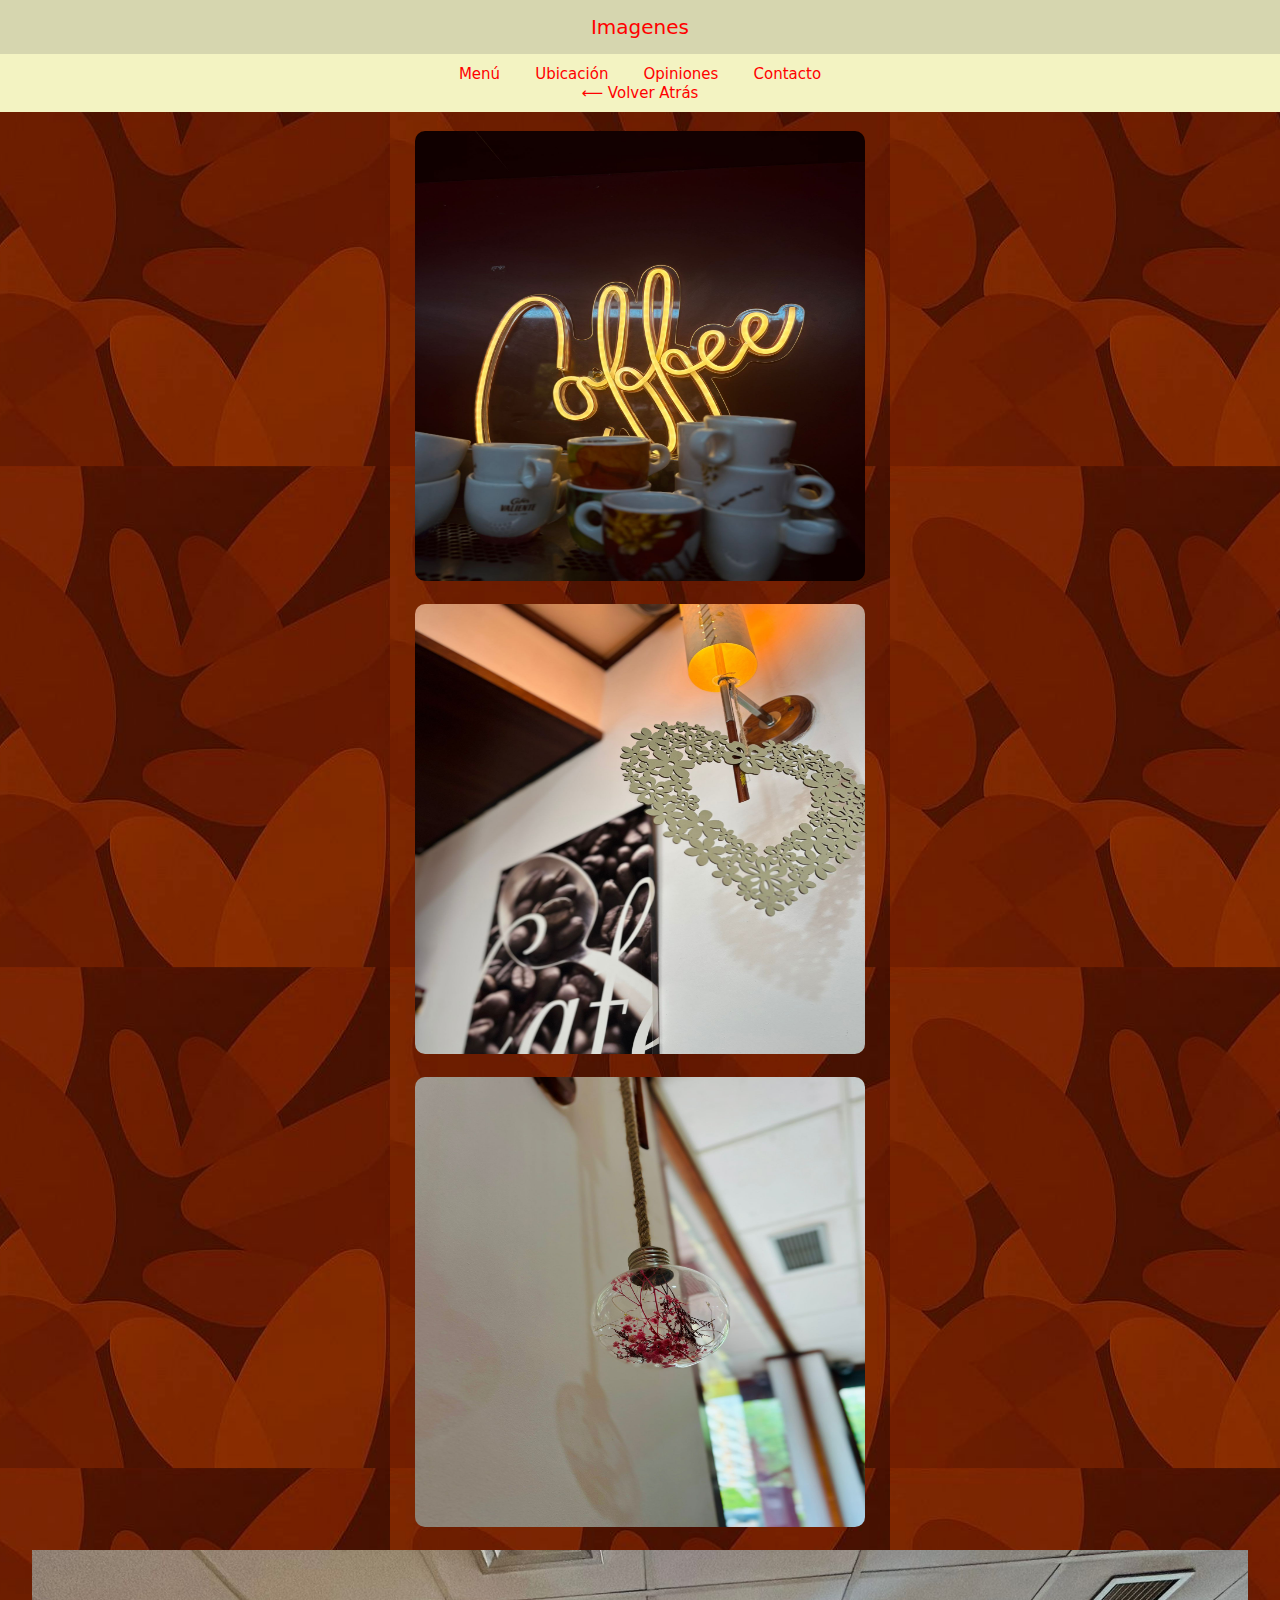
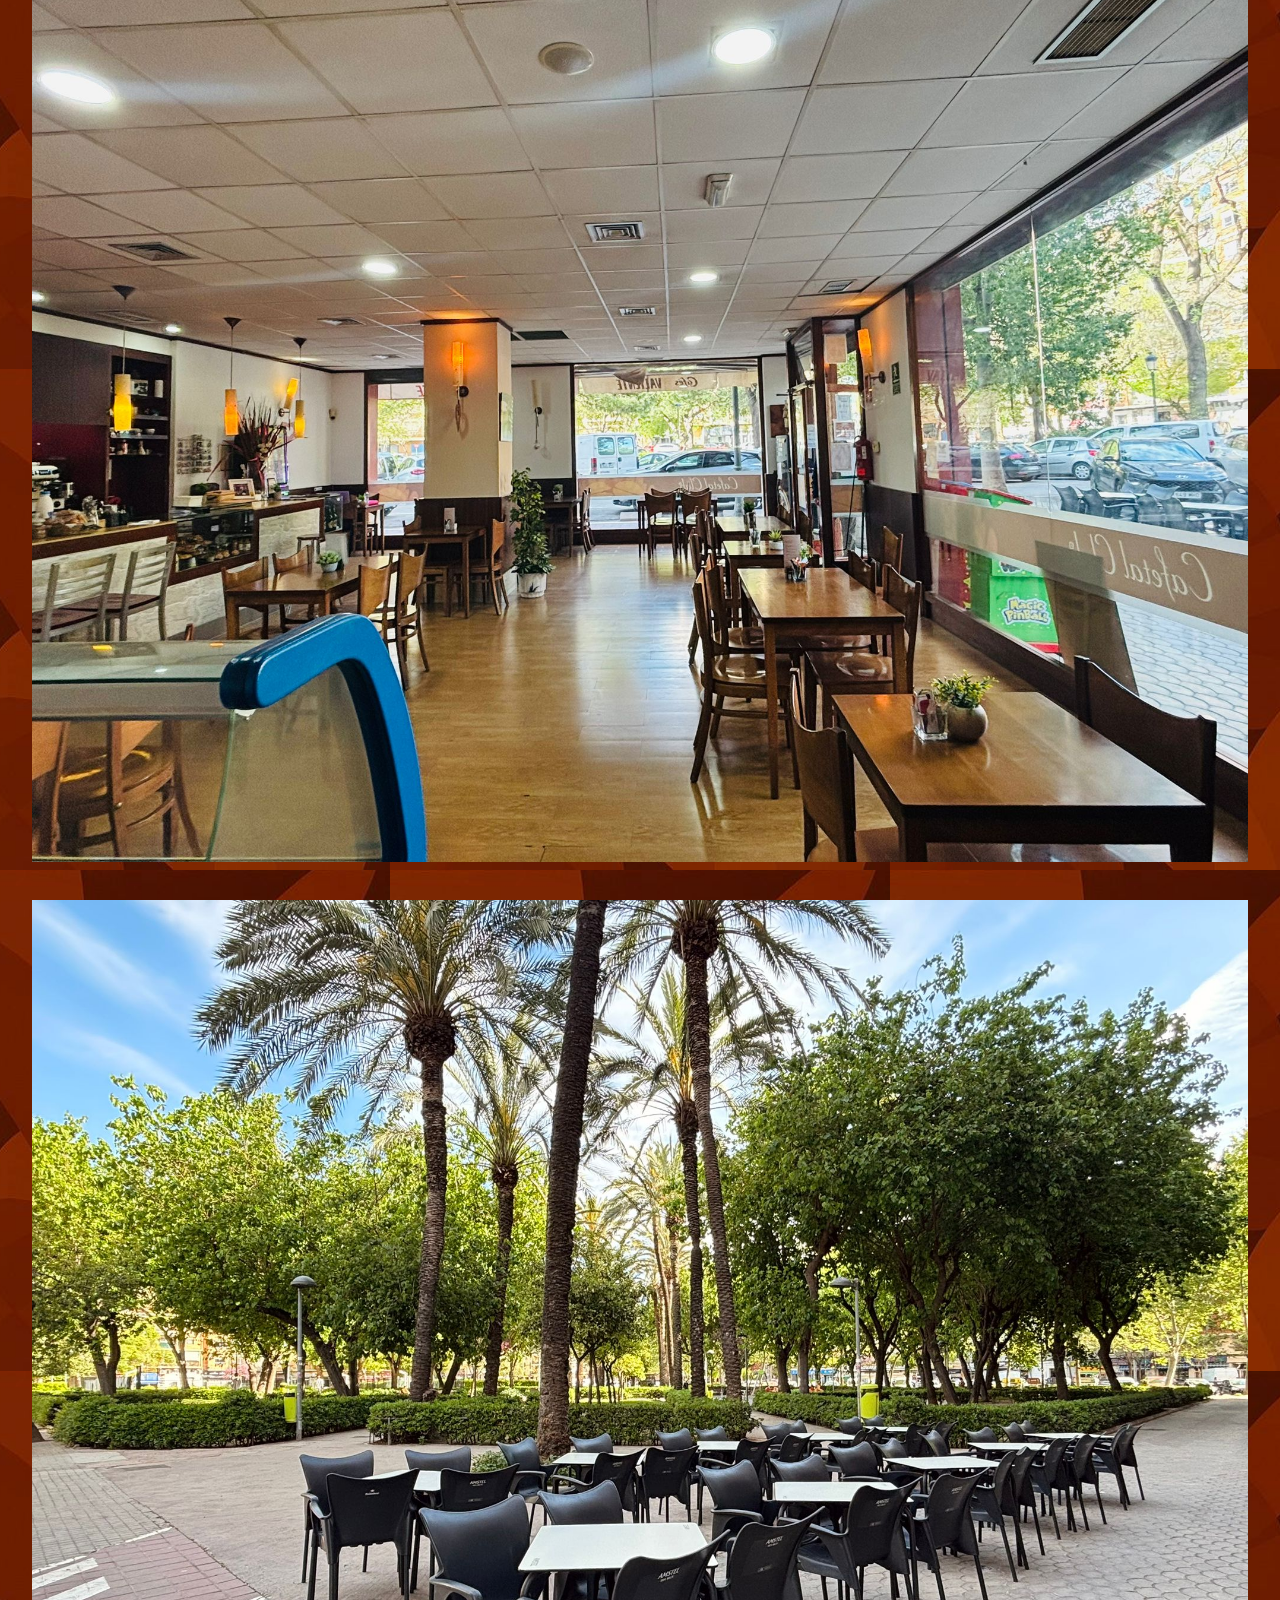
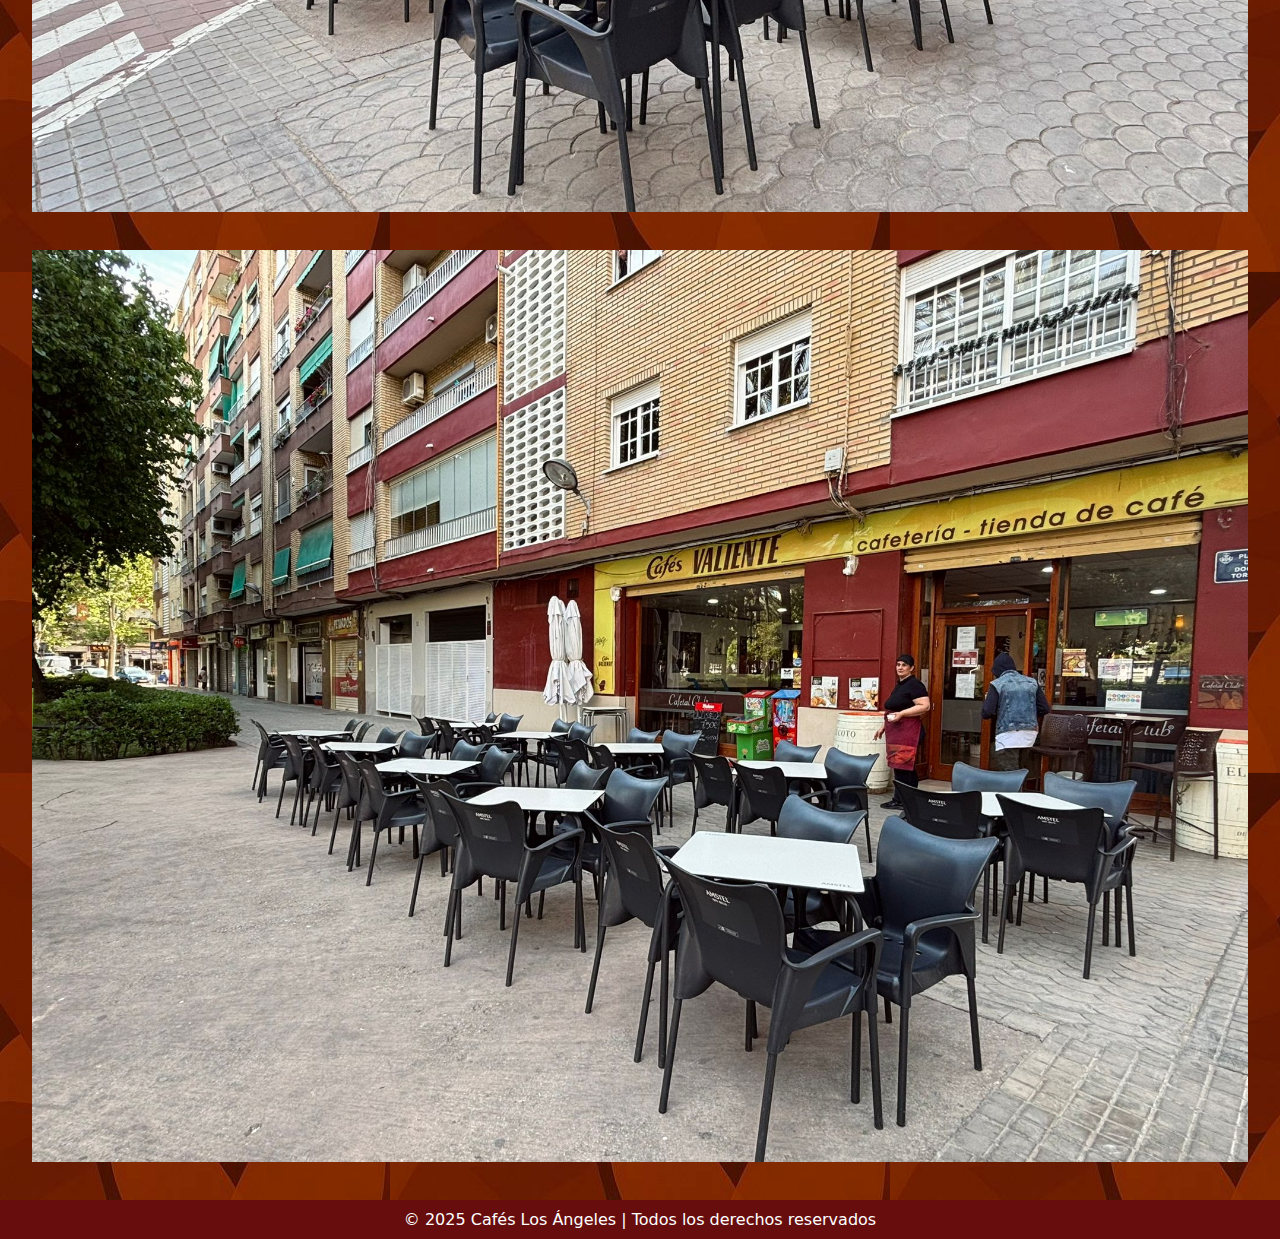
<file: imagenes.html>
<!DOCTYPE html>
<html lang="es">
    <head>
        <title>Imagenes - Los Ángeles</title>
        <link rel="stylesheet" href="estilos.css" />
    </head>
    <body class="style1">
        <header>Imagenes</header>
        <nav>
            <a href="menu.html">Menú</a>
            <a href="ubicacion.html">Ubicación</a>
            <a href="opiniones.html">Opiniones</a>
            <a href="contacto.html">Contacto</a>
            <br>
            <a href="index.html">⟵ Volver Atrás</a>
        </nav>
        <br>
        <nav2>
            <img src="Fotos/Imagen letrero.jpg" class="img-grande"><br></a>
            <br>
            <img src="Fotos/bar 1.jpg" class="img-grande"><br></a>
            <br>
            <img src="Fotos/bar 2.jpg" class="img-grande"><br></a>
            <br>
            <img src="Fotos/por dentro 2.jpg" class="img-alargada"><br></a>
            <br>
            <img src="Fotos/por fuera 2.jpg" class="img-alargada"><br></a>
            <br>
            <img src="Fotos/por fuera 3.jpg" class="img-alargada"><br></a>
            <br>
        </nav2>
        <footer>
            &copy; 2025 Cafés Los Ángeles | Todos los derechos reservados
        </footer>    
    </body>
</html>
</file>
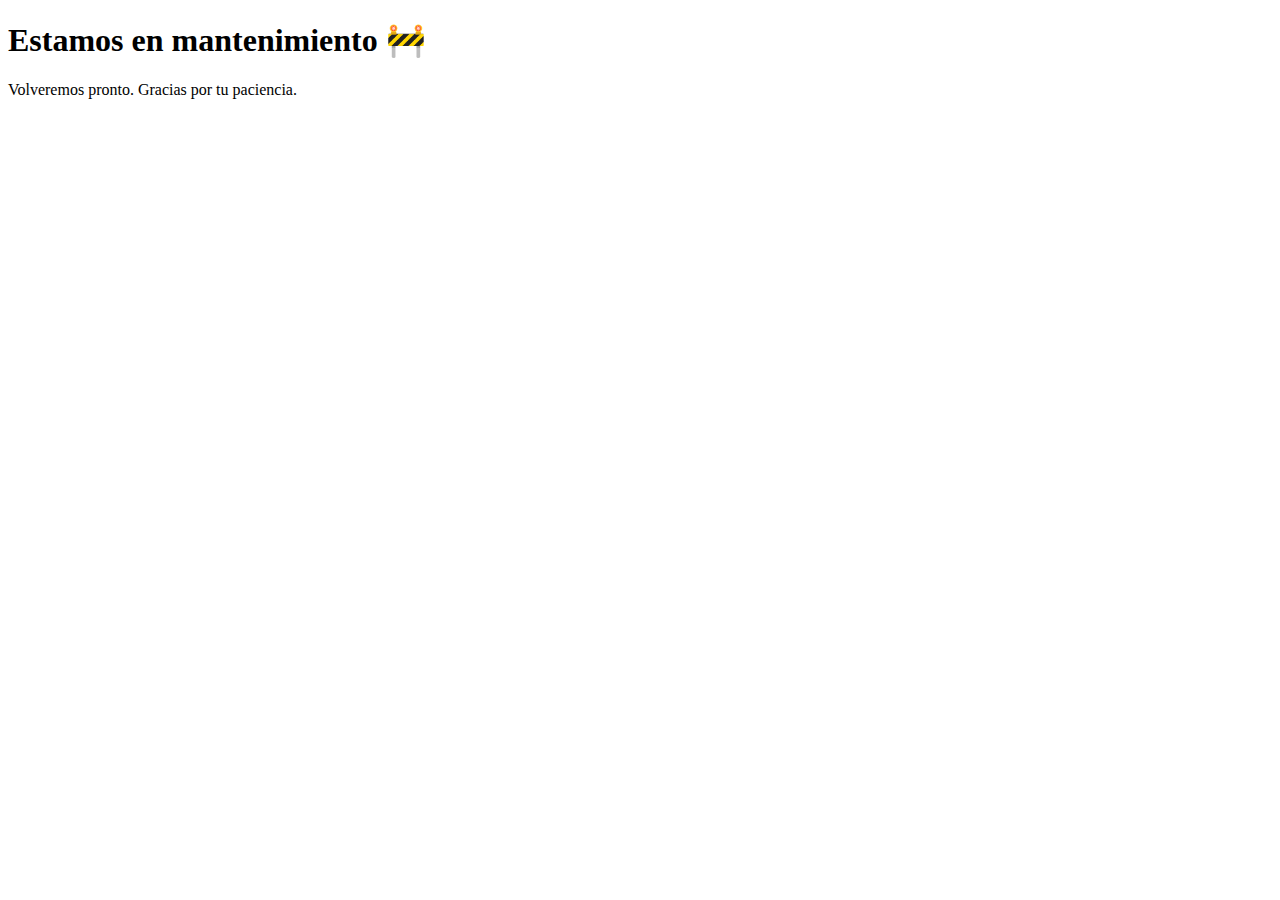
<file: mantenimiento.html>
<!DOCTYPE html>
<html lang="es">
    <head>
        <meta name="viewport" content="width=device-width, initial-scale=1.0">
        <title>Mantenimiento</title>
        <link rel="stylesheet" href="estilos.css">
    </head>
    <body>
        <h1>Estamos en mantenimiento 🚧</h1>
        <p>Volveremos pronto. Gracias por tu paciencia.</p>
    </body>
</html>
</file>
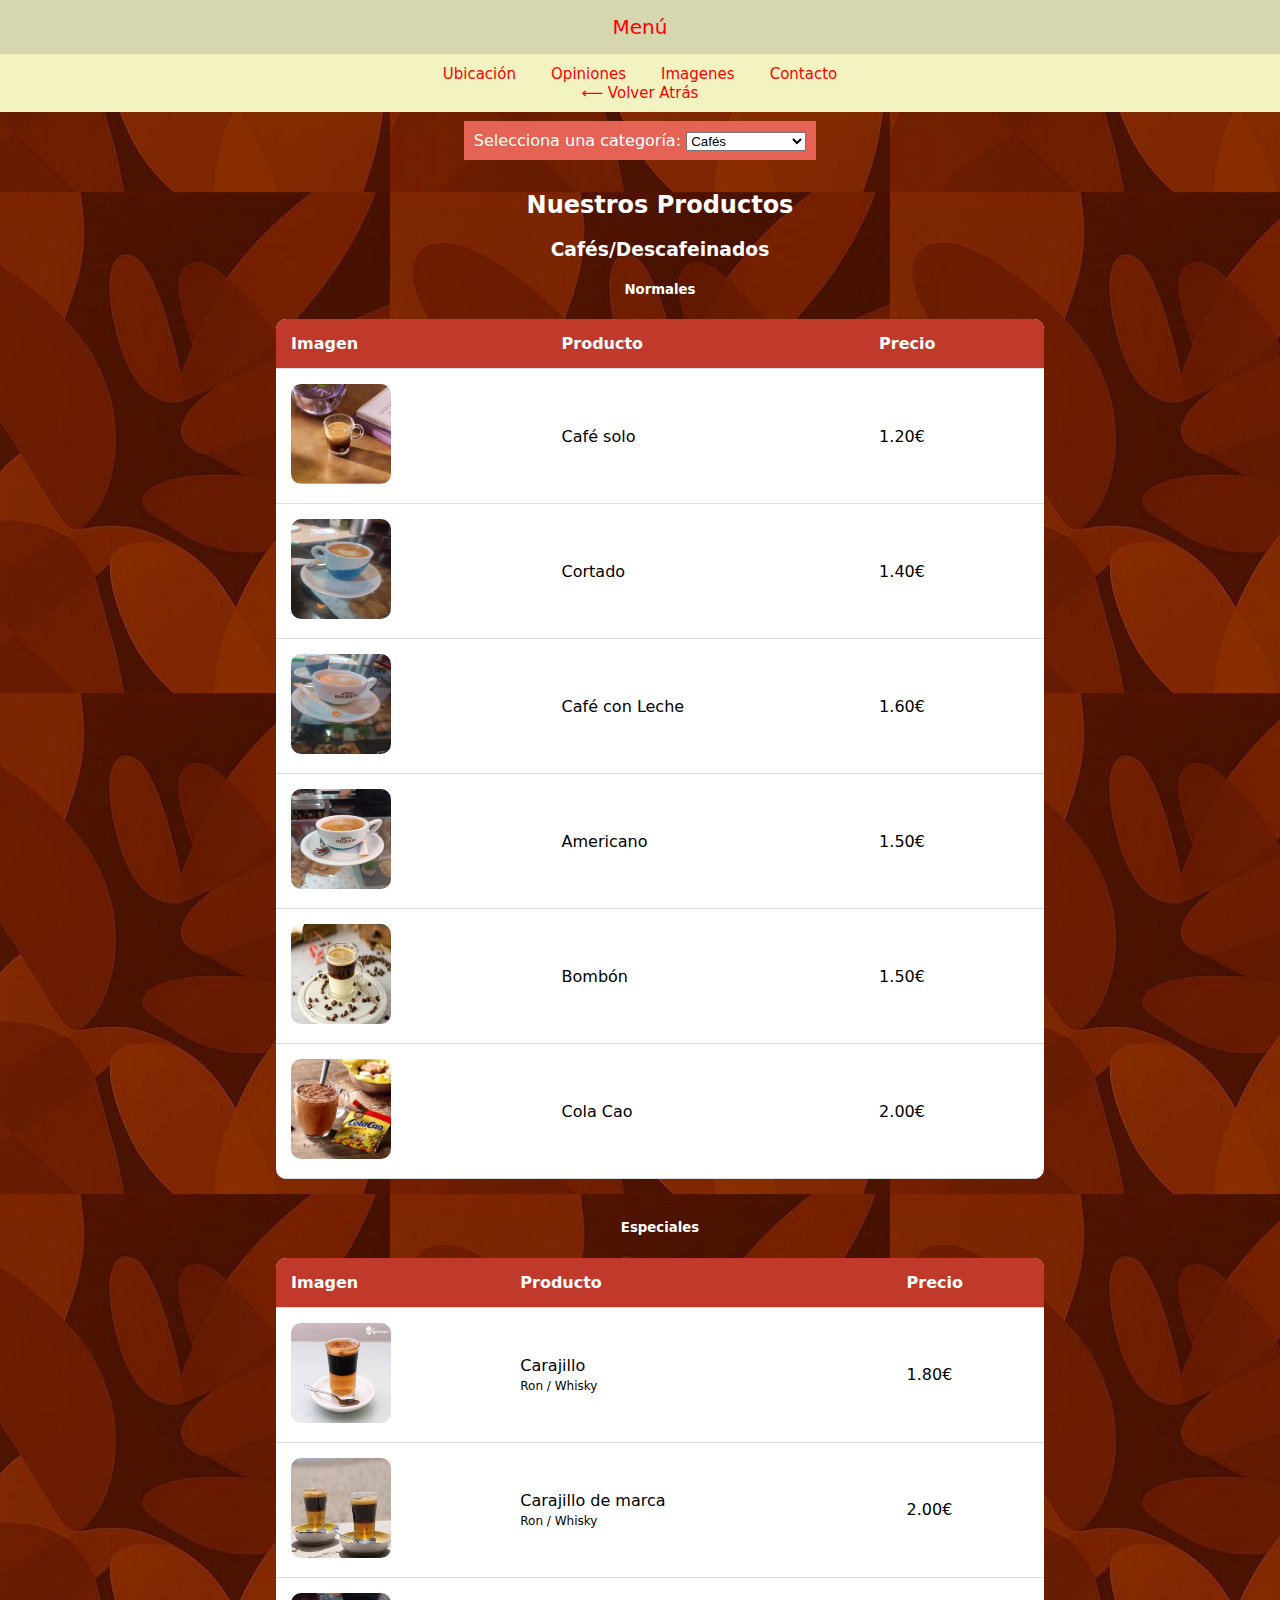
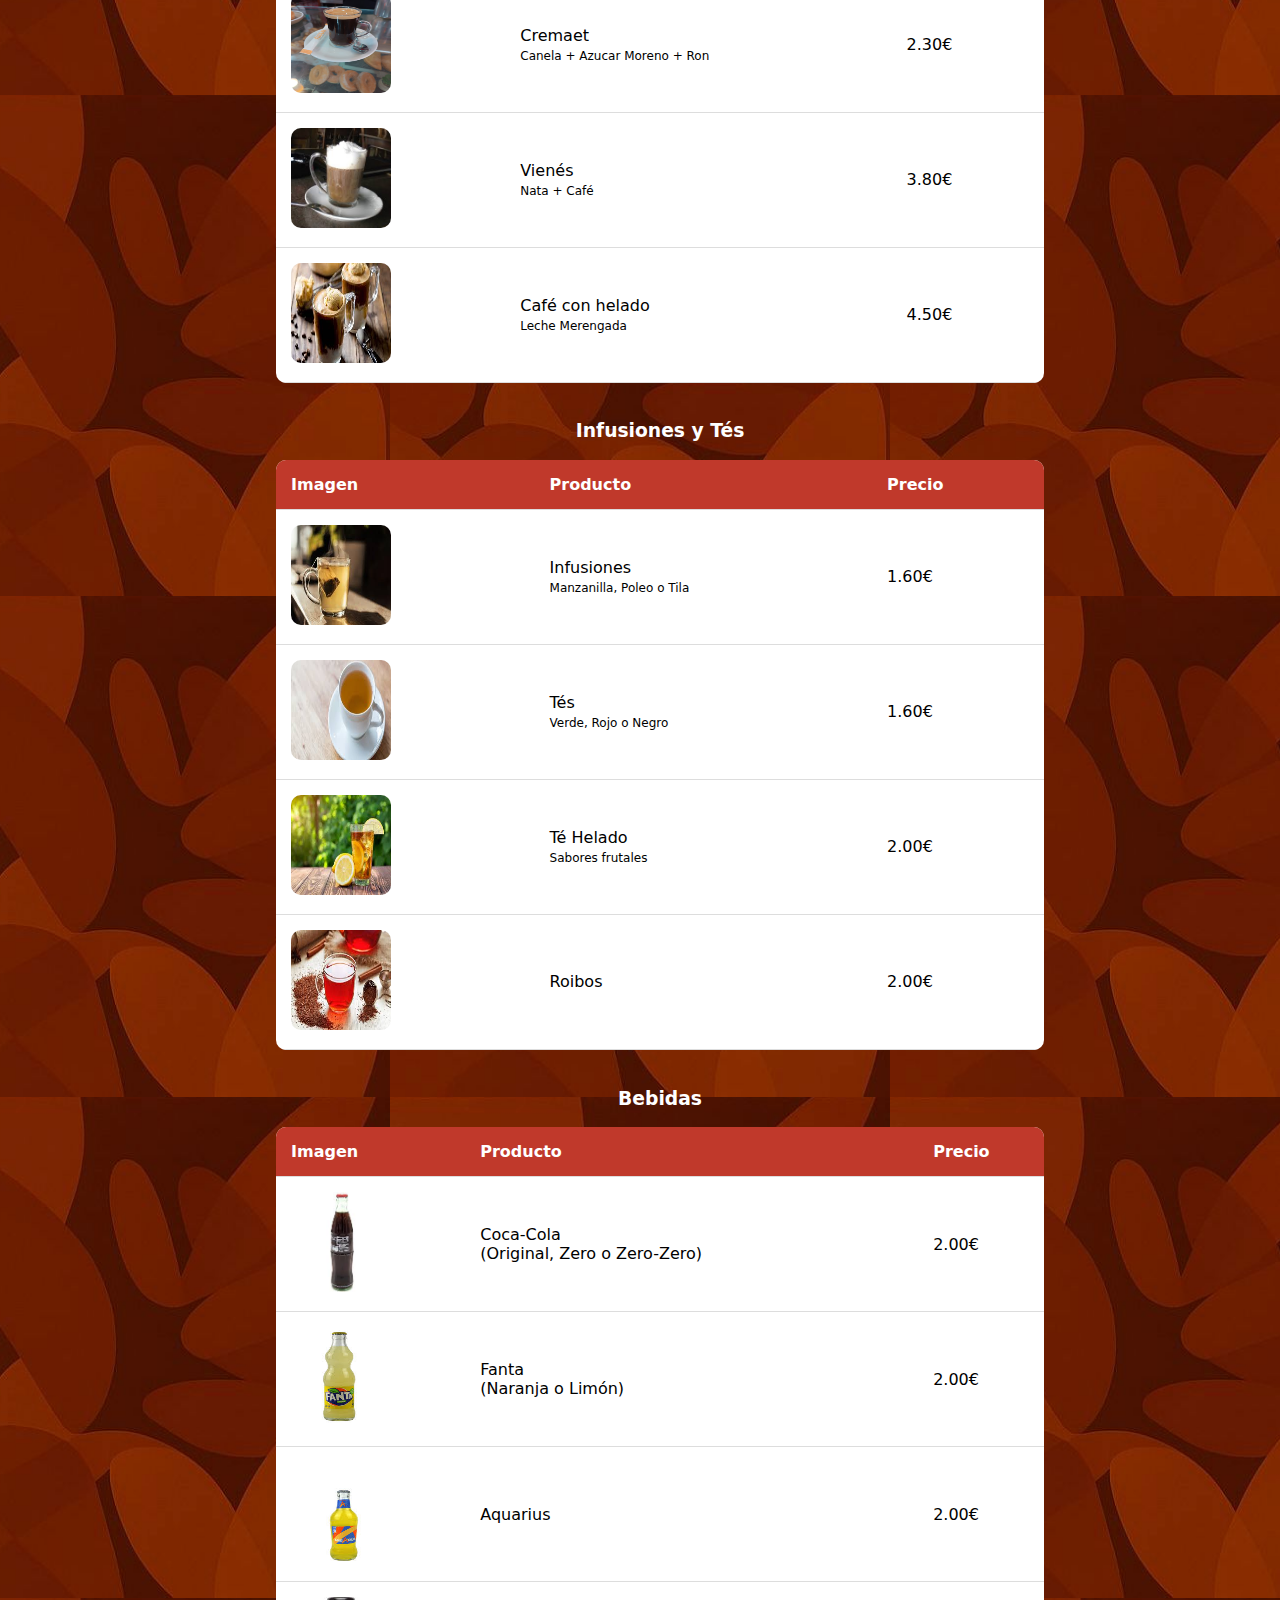
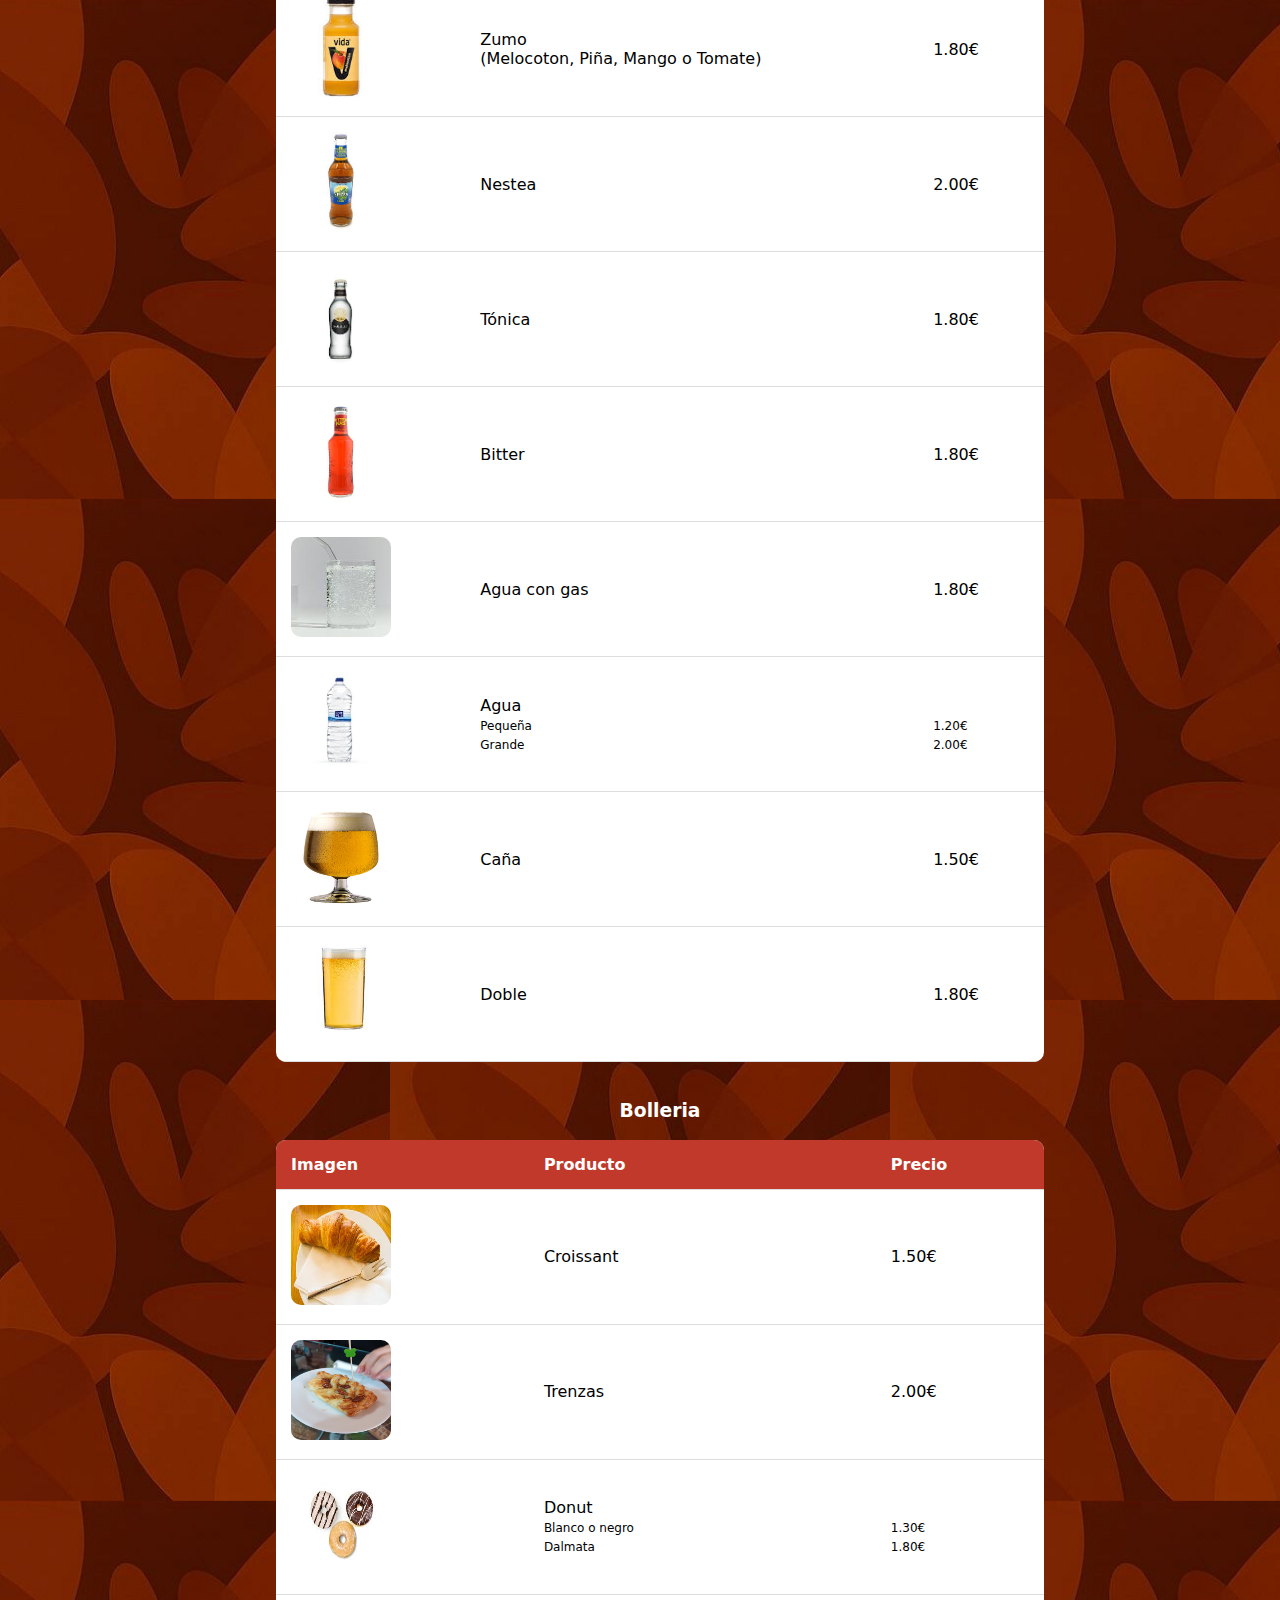
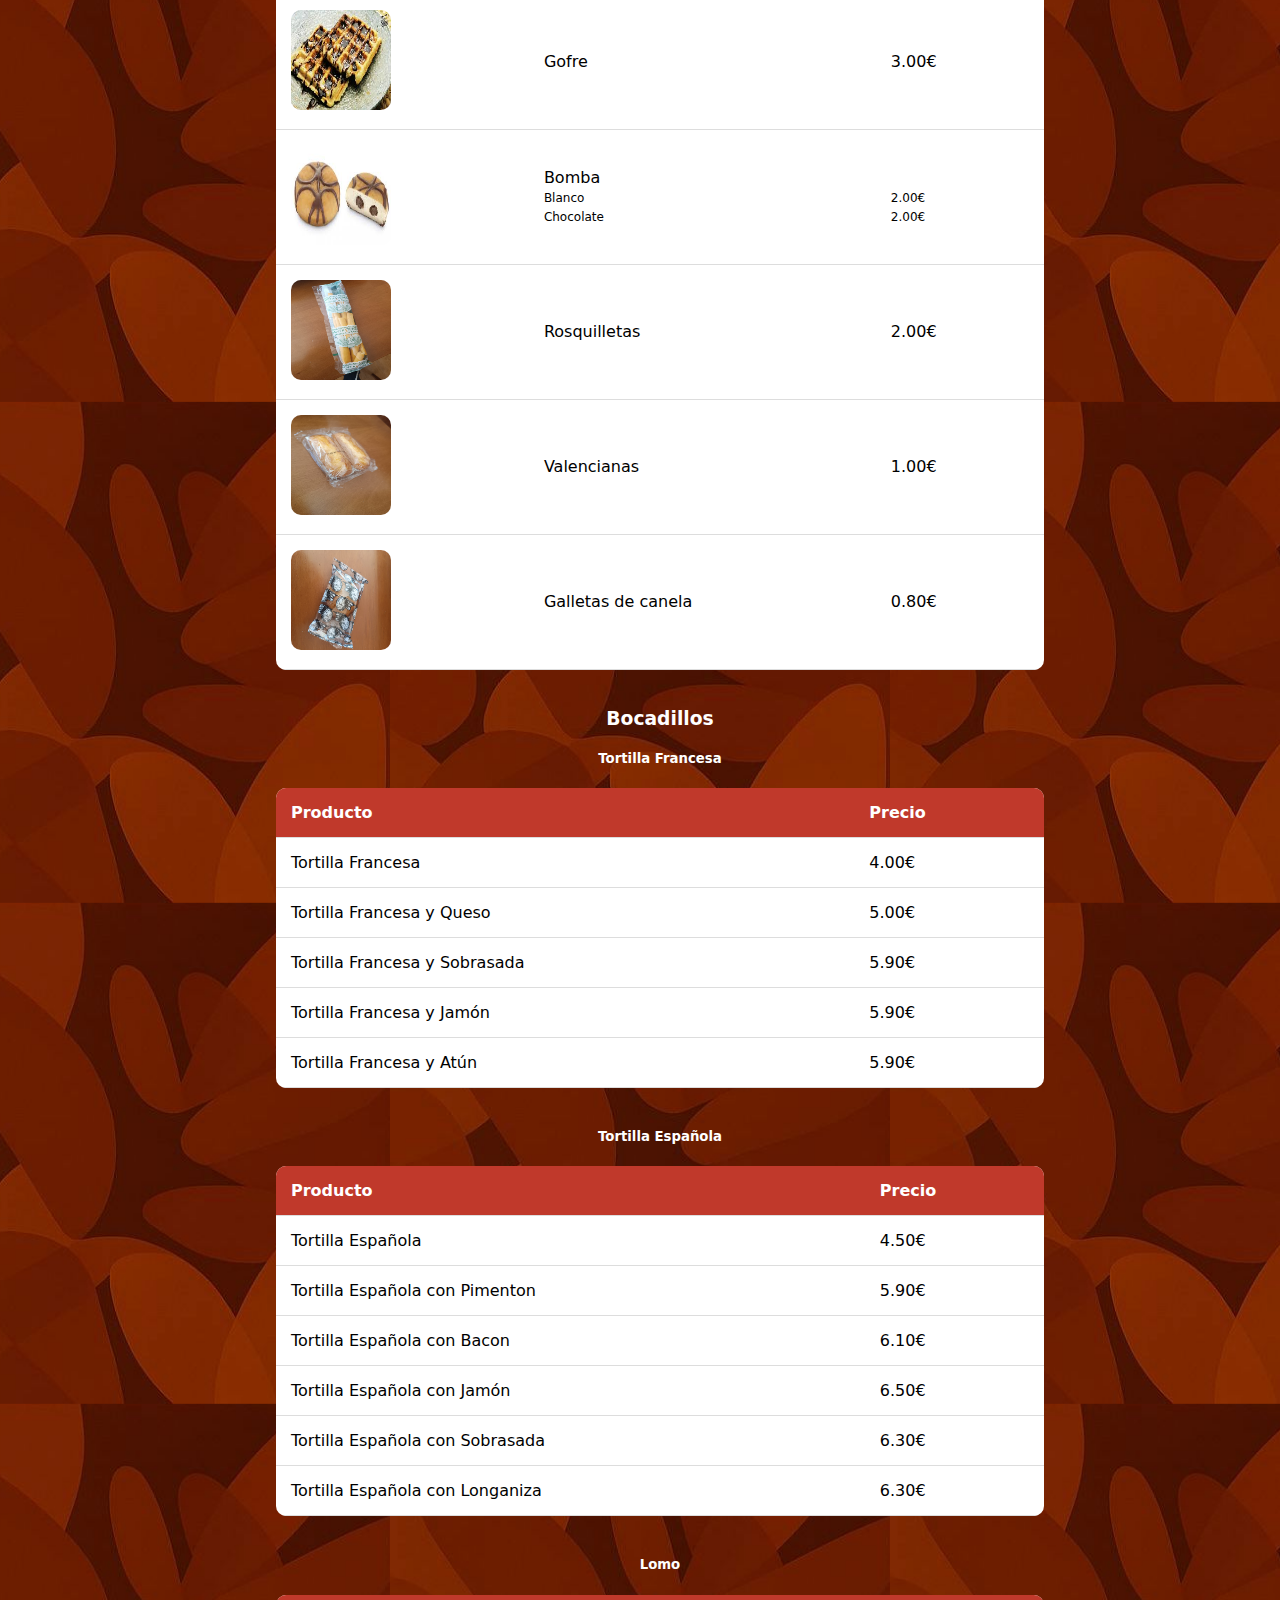
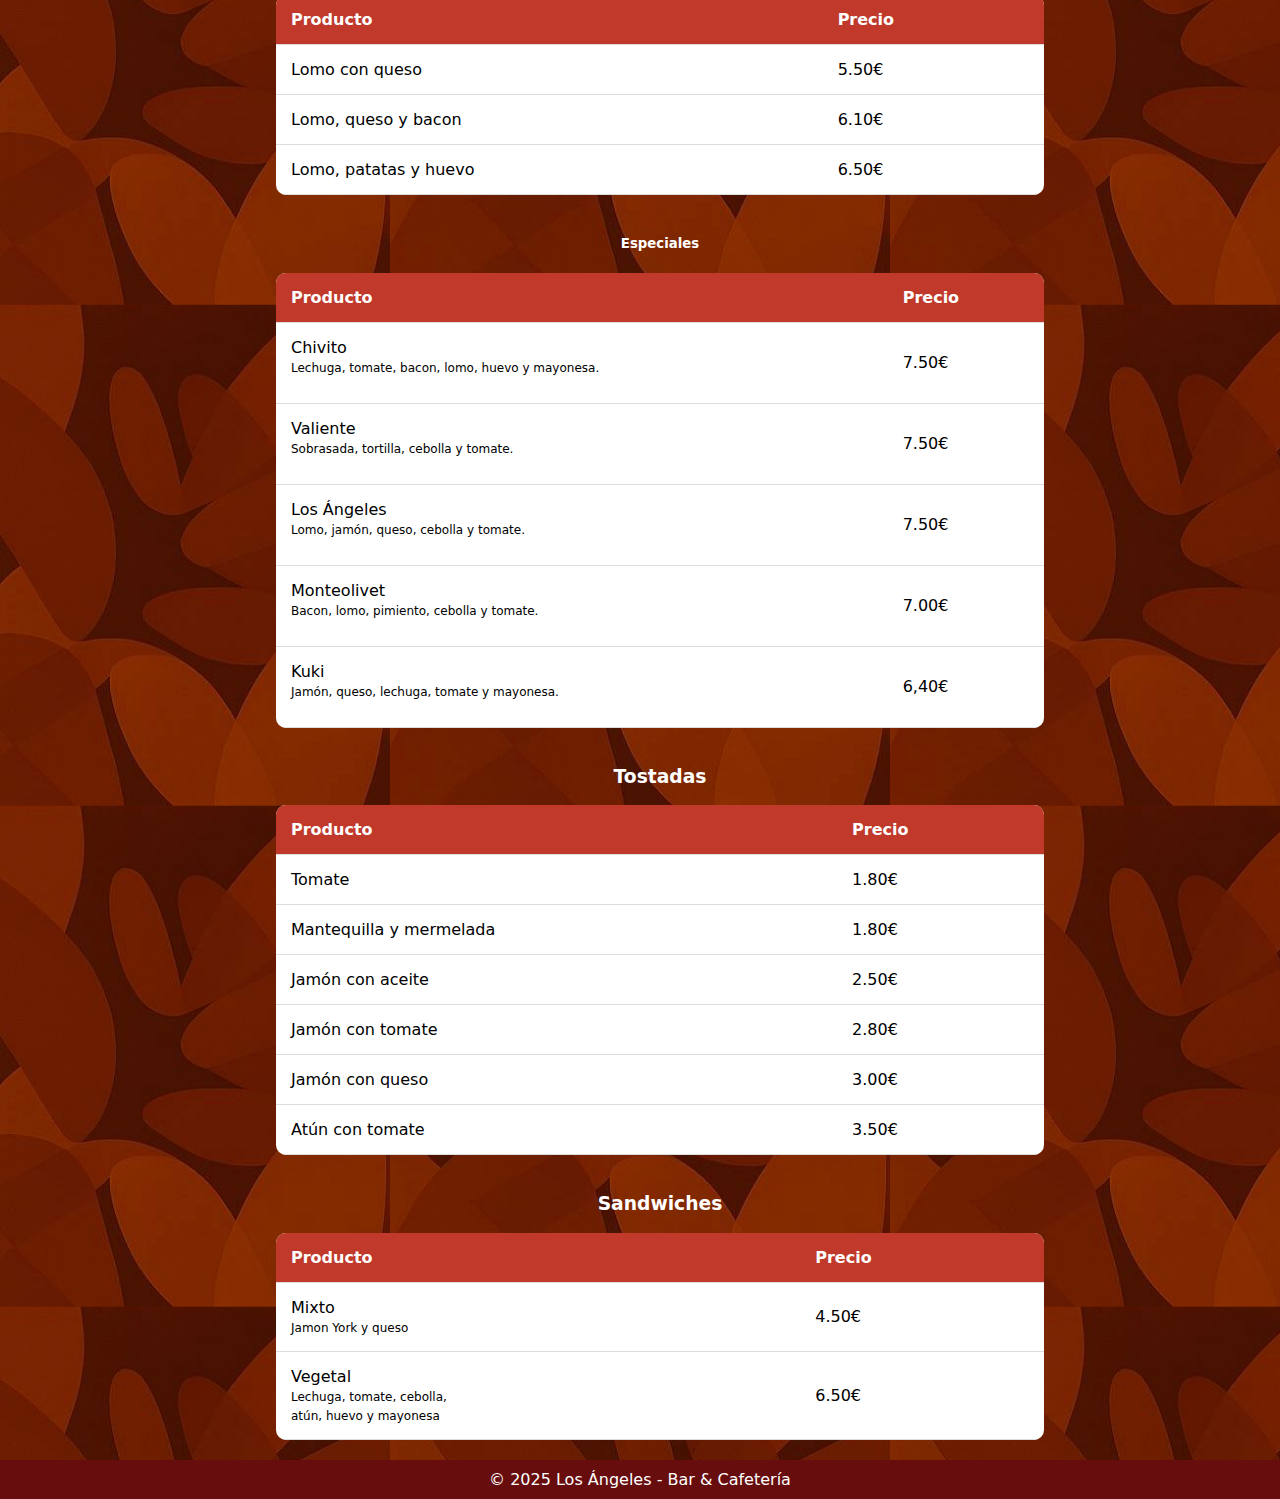
<file: menu.html>
<!DOCTYPE html>
<html lang="es">
<head>
    <title>Menú - Los Ángeles</title>
    <link rel="stylesheet" href="estilos.css" />
</head>
<body class="style1">
    <header>Menú</header>
    <nav>
        <a href="ubicacion.html">Ubicación</a>
        <a href="opiniones.html">Opiniones</a>
        <a href="imagenes.html">Imagenes</a>
        <a href="contacto.html">Contacto</a>
        <br>
        <a href="index.html">⟵ Volver Atrás</a>

    </nav>
    <br>
    <nav1>
        <label for="categoria">Selecciona una categoría:</label>
        <select id="categoria" name="categoria">
            <option value="#cafes">Cafés</option>
            <option value="#infusiones">Infusiones y Tés</option>
            <option value="#bebidas">Bebidas</option>
            <option value="#bolleria">Bolleria</option>
            <option value="#bocadillos">Bocadillos</option>
            <option value="#tostadas">Tostadas</option>
            <option value="#sandwiches">Sandwiches</option>
        </select>
    </nav1>
    <div class="container">
        <h2>Nuestros Productos</h2>
        <div id="cafes">
            <h3>Cafés/Descafeinados</h3>
            <h5>Normales</h5>
            <table>
                <tr>
                    <th>Imagen</th>
                    <th>Producto</th>
                    <th>Precio</th>
                </tr>
                <tr>
                    <td><img src="Fotos Productos/Cafe solo.jpg" class="img-mini"></td>
                    <td>Café solo</td>
                    <td>1.20€</td>
                </tr>
                <tr>
                    <td><img src="Fotos Productos/Cortado.jpg" class="img-mini"></td>
                    <td>Cortado</td>
                    <td>1.40€</td>
                </tr>
                <tr>
                    <td><img src="Fotos Productos/Cafe con leche.jpg" class="img-mini"></td>
                    <td>Café con Leche</td>
                    <td>1.60€</td>
                </tr>
                <tr>
                    <td><img src="Fotos Productos/Americano.jpg" class="img-mini"></td>
                    <td>Americano</td>
                    <td>1.50€</td>
                </tr>
                <tr>
                    <td><img src="Fotos Productos/Bombón.jpg" class="img-mini"></td>
                    <td>Bombón</td>
                    <td>1.50€</td>
                </tr>
                <tr>
                    <td><img src="Fotos Productos/Cola Cao.jpg" class="img-mini"></td>
                    <td>Cola Cao</td>
                    <td>2.00€</td>
                </tr>
            </table>
            <br>
            <h5>Especiales</h5>
            <table>
                <tr>
                    <th>Imagen</th>
                    <th>Producto</th>
                    <th>Precio</th>
                </tr>
                <tr>
                    <td><img src="Fotos Productos/Carajillo.jpg" class="img-mini"></td>
                    <td>Carajillo <br><p3>Ron / Whisky</p3></td>
                    <td>1.80€</td>
                </tr>
                <tr>
                    <td><img src="Fotos Productos/Carajillo de marca.jpg" class="img-mini"></td>
                    <td>Carajillo de marca <br><p3>Ron / Whisky</p3></td>
                    <td>2.00€</td>
                </tr>
                <tr>
                    <td><img src="Fotos Productos/Cremaet.jpg" class="img-mini"></td>
                    <td>Cremaet <br><p3>Canela + Azucar Moreno + Ron</p3></td>
                    <td>2.30€</td>
                </tr>
                <tr>
                    <td><img src="Fotos Productos/Vienés.jpg" class="img-mini"></td>
                    <td>Vienés <br><p3>Nata + Café</p3></td>
                    <td>3.80€</td>
                </tr>
                <tr>
                    <td><img src="Fotos Productos/Cafe con helado.jpg" class="img-mini"></td>
                    <td>Café con helado <br><p3>Leche Merengada</p3></td>
                    <td>4.50€</td>
                </tr>
            </table>
        </div>
        <br>
        <div id="infusiones-y-tes">
            <h3>Infusiones y Tés</h3>
            <table>
                <tr>
                    <th>Imagen</th>
                    <th>Producto</th>
                    <th>Precio</th>
                </tr>
                <tr>
                    <td><img src="Fotos Productos/Infusiones.jpg" class="img-mini"></td>
                    <td>Infusiones <br><p3>Manzanilla, Poleo o Tila</p3></td>
                    <td>1.60€</td>
                </tr>
                <tr>
                    <td><img src="Fotos Productos/Tes.jpg" class="img-mini"></td>
                    <td>Tés <br><p3>Verde, Rojo o Negro</p3></td>
                    <td>1.60€</td>
                </tr>
                <tr>
                    <td><img src="Fotos Productos/Te helado.jpg" class="img-mini"></td>
                    <td>Té Helado <br><p3>Sabores frutales</td>
                    <td>2.00€</td>
                </tr>
                <tr>
                    <td><img src="Fotos Productos/Roibos.jpg" class="img-mini"></td>
                    <td>Roibos</td>
                    <td>2.00€</td>
                </tr>
            </table>
        </div>
        <br>
        <div id="bebidas">
            <h3>Bebidas</h3>
            <table>
                <tr>
                    <th>Imagen</th>
                    <th>Producto</th>
                    <th>Precio</th>
                </tr>
                <tr>
                    <td><img src="Fotos Productos/Coca-Cola.jpg" class="img-mini"></td>
                    <td>Coca-Cola <br> (Original, Zero o Zero-Zero)</td>
                    <td>2.00€</td>
                </tr>
                <tr>
                    <td><img src="Fotos Productos/Fanta.jpg" class="img-mini"></td>
                    <td>Fanta <br> (Naranja o Limón)</td>
                    <td>2.00€</td>
                </tr>
                <tr>
                    <td><img src="Fotos Productos/Aquarius.jpg" class="img-mini"></td>
                    <td>Aquarius</td>
                    <td>2.00€</td>
                </tr>
                <tr>
                    <td><img src="Fotos Productos/Zumo.jpg" class="img-mini"></td>
                    <td>Zumo <br> (Melocoton, Piña, Mango o Tomate)</td>
                    <td>1.80€</td>
                </tr>
                <tr>
                    <td><img src="Fotos Productos/Nestea.jpg" class="img-mini"></td>
                    <td>Nestea</td>
                    <td>2.00€</td>
                </tr>
                <tr>
                    <td><img src="Fotos Productos/Tonica.jpg" class="img-mini"></td>
                    <td>Tónica</td>
                    <td>1.80€</td>
                </tr>
                <tr>
                    <td><img src="Fotos Productos/Bitter.jpg" class="img-mini"></td>
                    <td>Bitter</td>
                    <td>1.80€</td>
                </tr>
                <tr>
                    <td><img src="Fotos Productos/Agua con gas.jpg" class="img-mini"></td>
                    <td>Agua con gas</td>
                    <td>1.80€</td>
                </tr>
                <tr>
                    <td><img src="Fotos Productos/Botella de agua.jpg" class="img-mini"></td>
                    <td>Agua <br><p3> Pequeña <br>Grande</p3></td>
                    <td><br><p3>1.20€ <br>2.00€</p3></td>
                </tr>
                <tr>
                    <td><img src="Fotos Productos/Caña.jpg" class="img-mini"></td>
                    <td>Caña</td>
                    <td>1.50€</td>
                </tr>
                <tr>
                    <td><img src="Fotos Productos/Doble.jpg" class="img-mini"></td>
                    <td>Doble</td>
                    <td>1.80€</td>
                </tr>
            </table>
        </div>
        <br>
        <div id="bolleria">
            <h3>Bolleria</h3>
            <table>
                <tr>
                    <th>Imagen</th>
                    <th>Producto</th>
                    <th>Precio</th>
                </tr>
                <tr>
                    <td><img src="Fotos Productos/Croissant.jpg" class="img-mini"></td>
                    <td>Croissant</td>
                    <td>1.50€</td>
                </tr>
                <tr>
                    <td><img src="Fotos Productos/Trenzas.jpg" class="img-mini"></td>
                    <td>Trenzas</td>
                    <td>2.00€</td>
                </tr>
                <tr>
                    <td><img src="Fotos Productos/Donut.jpg" class="img-mini"></td>
                    <td>Donut <br><p3>Blanco o negro <br>Dalmata</p3></td>
                    <td><br><p3>1.30€ <br>1.80€</p3></td>
                </tr>
                <tr>
                    <td><img src="Fotos Productos/Gofre.jpg" class="img-mini"></td>
                    <td>Gofre</td>
                    <td>3.00€</td>
                </tr>
                <tr>
                    <td><img src="Fotos Productos/Berlina.jpg" class="img-mini"></td>
                    <td>Bomba <br><p3>Blanco <br>Chocolate</p3></td>
                    <td><br><p3>2.00€ <br>2.00€</p3></td>
                </tr>
                <tr>
                    <td><img src="Fotos Productos/Rosquilletas.jpg" class="img-mini"></td>
                    <td>Rosquilletas</td>
                    <td>2.00€</td>
                </tr>
                <tr>
                    <td><img src="Fotos Productos/Valencianas.jpg" class="img-mini"></td>
                    <td>Valencianas</td>
                    <td>1.00€</td>
                </tr>
                <tr>
                    <td><img src="Fotos Productos/Galletas.jpg" class="img-mini"></td>
                    <td>Galletas de canela</td>
                    <td>0.80€</td>
                </tr>
            </table>
        </div>
        <br>
        <div id="bocadillos">
            <h3>Bocadillos</h3>
            <h5>Tortilla Francesa</h5>
            <table>
                <tr>
                    <th>Producto</th>
                    <th>Precio</th>
                </tr>
                <tr>
                    <td>Tortilla Francesa</td>
                    <td>4.00€</td>
                </tr>
                <tr>
                    <td>Tortilla Francesa y Queso</td>
                    <td>5.00€</td>
                </tr>
                <tr>
                    <td>Tortilla Francesa y Sobrasada</td>
                    <td>5.90€</td>
                </tr>
                <tr>
                    <td>Tortilla Francesa y Jamón</td>
                    <td>5.90€</td>
                </tr>
                <tr>
                    <td>Tortilla Francesa y Atún</td>
                    <td>5.90€</td>
                </tr>
            </table>
            <br>
            <h5>Tortilla Española</h5>
            <table>
                <tr>
                    <th>Producto</th>
                    <th>Precio</th>
                </tr>
                <tr>
                    <td>Tortilla Española</td>
                    <td>4.50€</td>
                </tr>
                <tr>
                    <td>Tortilla Española con Pimenton</td>
                    <td>5.90€</td>
                </tr>
                <tr>
                    <td>Tortilla Española con Bacon</td>
                    <td>6.10€</td>
                </tr>
                <tr>
                    <td>Tortilla Española con Jamón</td>
                    <td>6.50€</td>
                </tr>
                <tr>
                    <td>Tortilla Española con Sobrasada</td>
                    <td>6.30€</td>
                </tr>
                <tr>
                    <td>Tortilla Española con Longaniza</td>
                    <td>6.30€</td>
                </tr>
            </table>
            <br>
            <h5>Lomo</h5>
            <table>
                <tr>
                    <th>Producto</th>
                    <th>Precio</th>
                </tr>
                <tr>
                    <td>Lomo con queso</td>
                    <td>5.50€</td>
                </tr>
                <tr>
                    <td>Lomo, queso y bacon</td>
                    <td>6.10€</td>
                </tr>
                <tr>
                    <td>Lomo, patatas y huevo</td>
                    <td>6.50€</td>
                </tr>
            </table>
            <br>
                <h5>Especiales</h5>
                <table>
                    <tr>
                        <th>Producto</th>
                        <th>Precio</th>
                    </tr>
                    <tr>
                        <td>Chivito <br><p3>Lechuga, tomate, bacon, lomo, huevo y mayonesa.</p></td>
                        <td>7.50€</td>
                    </tr>
                    <tr>
                        <td>Valiente <br><p3>Sobrasada, tortilla, cebolla y tomate.</p></td>
                        <td>7.50€</td>
                    </tr>
                    <tr>
                        <td>Los Ángeles <br><p3>Lomo, jamón, queso, cebolla y tomate.</p></td>
                        <td>7.50€</td>
                    </tr>
                    <tr>
                        <td>Monteolivet <br><p3>Bacon, lomo, pimiento, cebolla y tomate.</p></td>
                        <td>7.00€</td>
                    </tr>
                    <tr>
                        <td>Kuki <br><p3>Jamón, queso, lechuga, tomate y mayonesa.</p></td>
                        <td>6,40€</td>
                    </tr>
            </table>
        </div>
        <br>
        <div id="tostadas">
            <h3>Tostadas</h3>
            <table>
                <tr>
                    <th>Producto</th>
                    <th>Precio</th>
                </tr>
                <tr>
                    <td>Tomate</td>
                    <td>1.80€</td>
                </tr>
                <tr>
                    <td>Mantequilla y mermelada</td>
                    <td>1.80€</td>
                </tr>
                <tr>
                    <td>Jamón con aceite</td>
                    <td>2.50€</td>
                </tr>
                <tr>
                    <td>Jamón con tomate</td>
                    <td>2.80€</td>
                </tr>
                <tr>
                    <td>Jamón con queso</td>
                    <td>3.00€</td>
                </tr>
                <tr>
                    <td>Atún con tomate</td>
                    <td>3.50€</td>
                </tr>

            </table>
        </div>
        <br>
        <div id="sandwiches">
            <h3>Sandwiches</h3>
            <table>
                <tr>
                    <th>Producto</th>
                    <th>Precio</th>
                </tr>
                <tr>
                    <td>Mixto <br><p3>Jamon York y queso</p3></td>
                    <td>4.50€</td>
                </tr>
                <tr>
                    <td>Vegetal <br><p3>Lechuga, tomate, cebolla, <br>atún, huevo y mayonesa</p3></td>
                    <td>6.50€</td>
                </tr>
            </table>
        </div>
    </div>
    <footer>
        &copy; 2025 Los Ángeles - Bar & Cafetería
    </footer>
    <button onclick="scrollToTop()" class="back-to-top" id="backToTopBtn">↑</button>
    <script src="script.js"></script>
    <script src="desplegables script.js"></script>
</body>
</html>
</file>
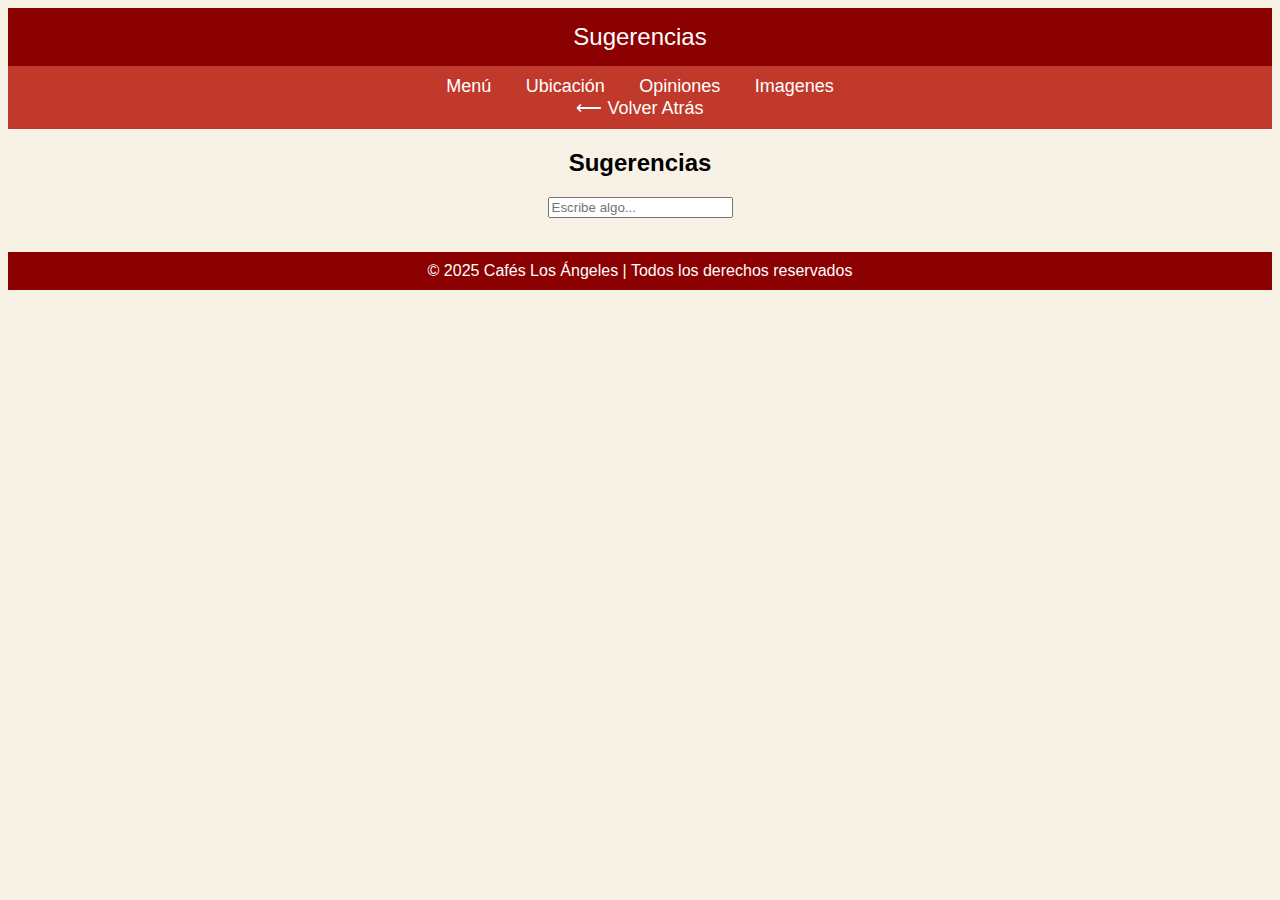
<file: sugerencias.html>
<!DOCTYPE html>
<html lang="es">
<head>
    <title>Sugerencias</title>
    <link rel="stylesheet" href="sugerencias.css">
</head>
<body>
    <header>Sugerencias</header>
    <nav>
        <a href="menu.html">Menú</a>
        <a href="ubicacion.html">Ubicación</a>
        <a href="opiniones.html">Opiniones</a>
        <a href="imagenes.html">Imagenes</a>
        <br>
        <a href="index.html">⟵ Volver Atrás</a>
    </nav>
    <main>
        <section id="sugerencias-section">
            <h2>Sugerencias</h2>
            <input 
              type="text" 
              id="search-input" 
              placeholder="Escribe algo..." 
              onkeyup="mostrarSugerencias()"
            />
            <div id="suggestions-container">
              <ul id="suggestions-list"></ul>
            </div>
          </section>
          <script src="sugerencias.js"></script>
    </main>
    <br>
    <footer>
        &copy; 2025 Cafés Los Ángeles | Todos los derechos reservados
    </footer>
</body>
</html>
</file>
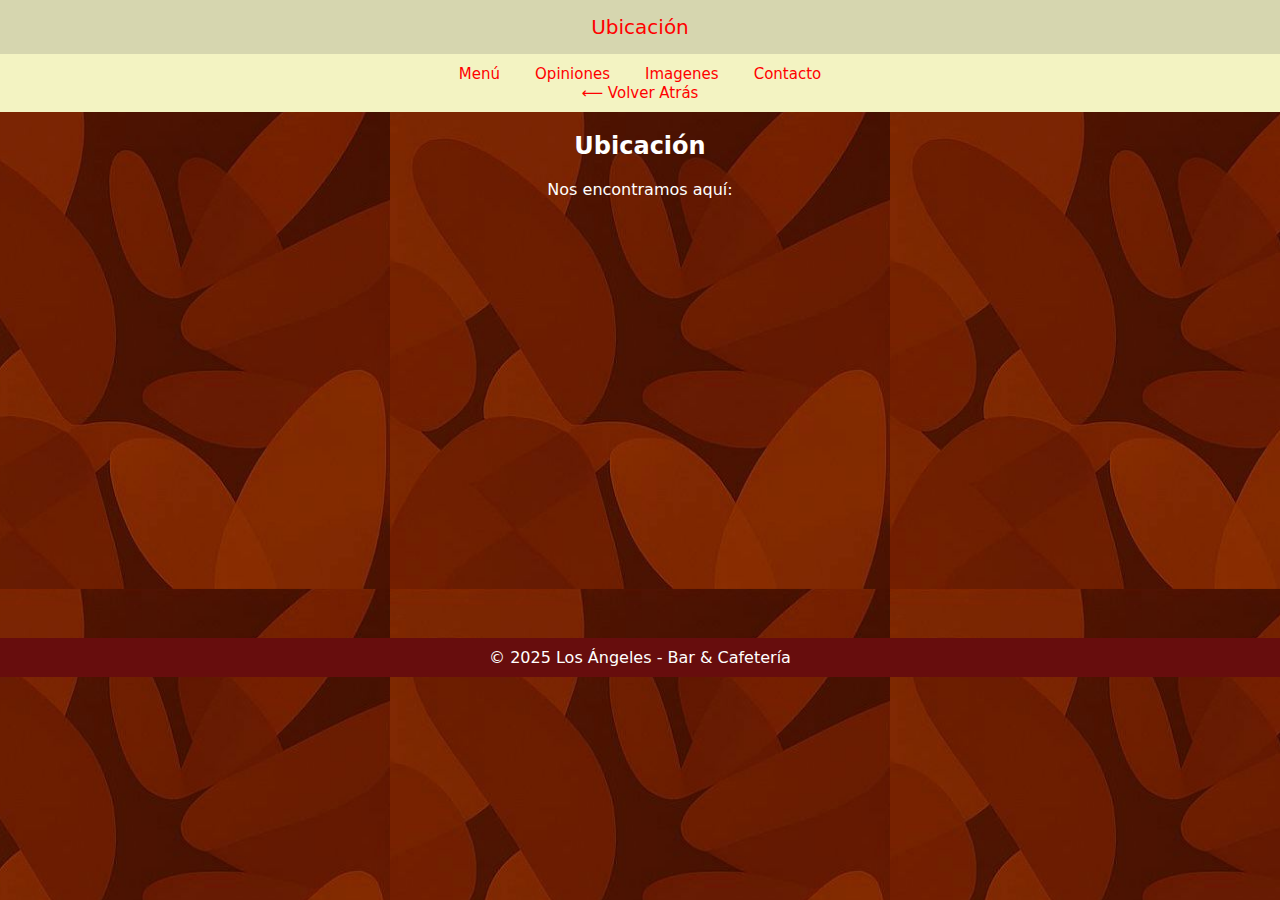
<file: ubicacion.html>
<!DOCTYPE html>
<html lang="es">
    <head>
        <title>Ubicación - Los Ángeles</title>
        <link rel="stylesheet" href="estilos.css" />
    </head>
    <body class="style1">
        <header>Ubicación</header>
        <nav>
            <a href="menu.html">Menú</a>
            <a href="opiniones.html">Opiniones</a>
            <a href="imagenes.html">Imagenes</a>
            <a href="contacto.html">Contacto</a>
            <br>
            <a href="index.html">⟵ Volver Atrás</a>
        </nav>
        <section id="ubicacion">
           <h2>Ubicación</h2>
           <p>Nos encontramos aquí:</p>

            <!-- Mapa de Google -->
            <iframe 
                src="https://www.google.com/maps/embed?pb=!1m18!1m12!1m3!1d6161.055230462459!2d-0.369282513856865!3d39.45740769158631!2m3!1f0!2f0!3f0!3m2!1i1024!2i768!4f13.1!3m3!1m2!1s0xd6048c582a0205f%3A0x9084c58813cf1db5!2zQ2Fmw6lzIExvcyDDgW5nZWxlcw!5e0!3m2!1ses!2ses!4v1744010928944!5m2!1ses!2ses" 
                width="550" 
                height="400" 
                style="border:0;" 
                allowfullscreen="" 
                loading="lazy" 
                referrerpolicy="no-referrer-when-downgrade">
            </iframe>
        </section>
        <br>
        <footer>
            &copy; 2025 Los Ángeles - Bar & Cafetería
        </footer>
    </body>
</html>
</file>
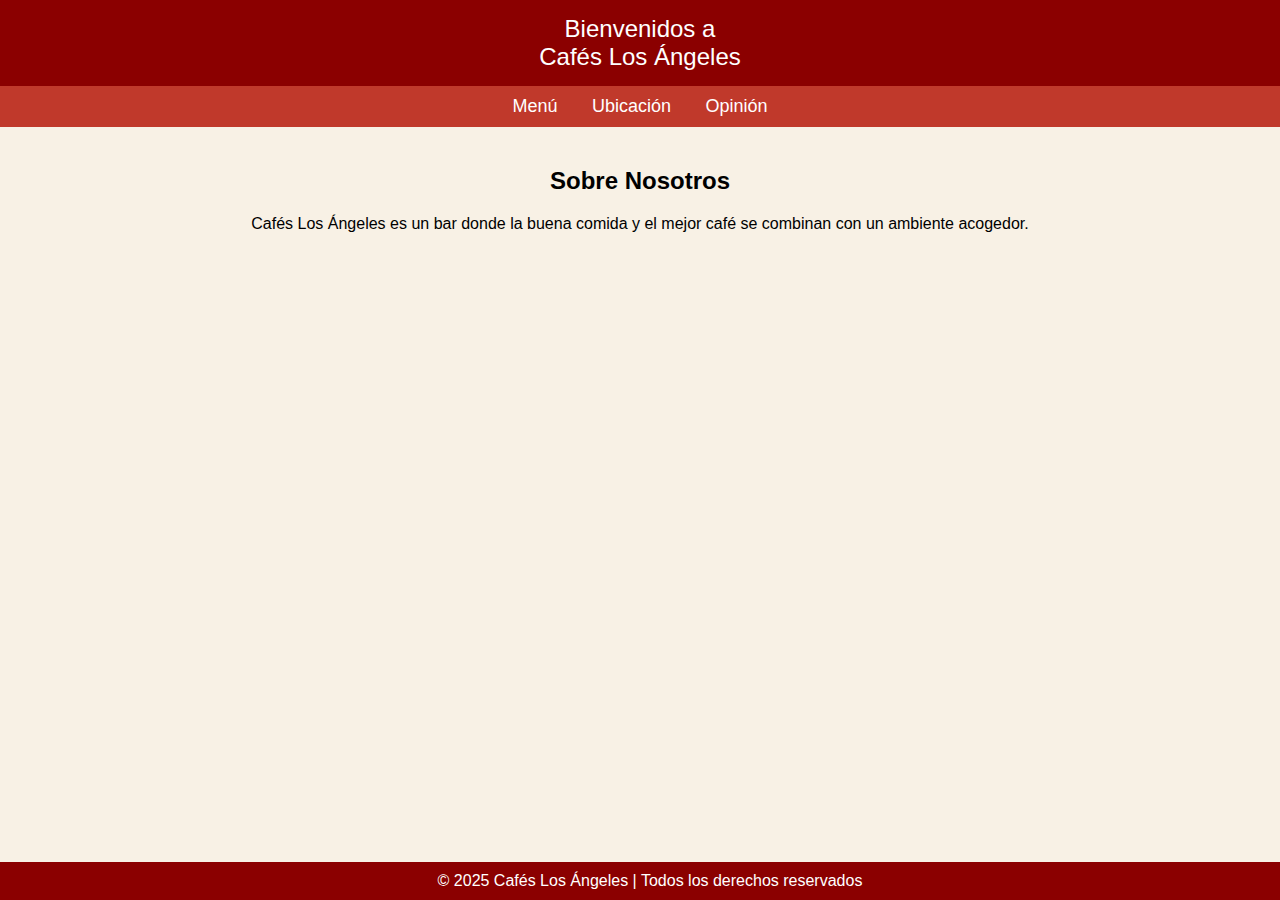
<file: Web de Maria Angeles.html>
<!DOCTYPE html>
<html lang="es">
<head>
    <meta charset="UTF-8">
    <meta name="viewport" content="width=device-width, initial-scale=1.0">
    <title>Cafés Los Ángeles</title>
    <style>
        body {
            font-family: Arial, sans-serif;
            margin: 0;
            padding: 0;
            background-color: #f8f1e5;
        }
        header {
            background-color: #8b0000;
            color: white;
            text-align: center;
            padding: 15px;
            font-size: 24px;
        }
        nav {
            text-align: center;
            padding: 10px;
            background-color: #c0392b;
        }
        nav a {
            color: white;
            text-decoration: none;
            margin: 0 15px;
            font-size: 18px;
        }
        .container {
            width: 80%;
            margin: auto;
            text-align: center;
            padding: 20px;
        }
        footer {
            background-color: #8b0000;
            color: white;
            text-align: center;
            padding: 10px;
            position: absolute;
            bottom: 0;
            width: 100%;
        }
    </style>
</head>
<body>
    <header>
        Bienvenidos a <br>Cafés Los Ángeles
    </header>
    <nav>
        <a href="#menu">Menú</a>
        <a href="#ubicacion">Ubicación</a>
        <a href="#opinion">Opinión</a>
    </nav>
    <div class="container">
        <h2>Sobre Nosotros</h2>
        <p>Cafés Los Ángeles es un bar donde la buena comida y el mejor café se combinan con un ambiente acogedor.</p>
    </div>
    <footer>
        &copy; 2025 Cafés Los Ángeles | Todos los derechos reservados
    </footer>
</body>
</html>
</file>
<file: estilos.css>
/* ---------- CONFIGURACIÓN GENERAL ---------- */
body.style1 {
    font-family: system-ui, -apple-system, BlinkMacSystemFont, 'Segoe UI', Roboto, Oxygen, Ubuntu, Cantarell, 'Open Sans', 'Helvetica Neue', sans-serif;
    text-align: center;
    margin: 0;
    padding: 0;
    color: white;
    background-image: url("Fotos/fondo 1.jpg");
    background-size: cover;        /* Hace que la imagen cubra todo el fondo */
    background-position: center;   /* Centra la imagen */
    background-size: 500px
  }

  body.style2 {
    font-family: 'Times New Roman', Times, serif;
    text-align: center;
    background-color: #d6d6af;
    margin: 0;
    padding: 0;
    color: #e2e2e2;
    background-size: cover;        /* Hace que la imagen cubra todo el fondo */
    background-position: center;   /* Centra la imagen */
    background-size: 500px
  }

  /* ---------- TIPOGRAFÍA Y ENCABEZADO ---------- */
  header {
    background-color: #d6d6af;
    color: red;
    padding: 15px;
    font-size: 20px;
    text-align: center;
  }
  
  /* ---------- NAVEGACIÓN ---------- */
  nav {
    text-align: center;
    padding: 10px;
    background-color: #f3f3c2;
  }
  
  nav a {
    color: red;
    text-decoration: none;
    margin: 0 15px;
    font-size: 15px;
  }
  
  nav a:hover {
    text-decoration: underline;
  }
  
  nav1 { 
    text-align: center; 
    padding: 10px; 
    background-color: #e56355; 
  }

  /* ---------- PLATO DEL DÍA ---------- */
  .plato-del-dia {
    background-color: #fff3cd;
    border: 2px solid #ffecb5;
    padding: 20px;
    margin: 30px auto;
    width: 60%;
    border-radius: 15px;
    color: #333;
    box-shadow: 0px 4px 10px rgba(0, 0, 0, 0.1);
  }
  
  .plato-del-dia h2 {
    color: #d35400;
    margin-bottom: 15px;
  }
  
  .plato-del-dia ul {
    list-style: none;
    padding: 0;
  }
  
  .plato-del-dia li {
    margin-bottom: 10px;
    font-size: 16px;
  }
  
  /* ---------- BOTÓN: Volver arriba ---------- */
  .back-to-top {
    position: fixed;
    bottom: 20px;
    right: 20px;
    background-color: #007bff;
    color: white;
    border: none;
    border-radius: 50%;
    padding: 15px;
    font-size: 20px;
    cursor: pointer;
    display: none;
    z-index: 1000;
  }
  
  .back-to-top:hover {
    background-color: #0056b3;
  }
  
  /* ---------- PIE DE PÁGINA ---------- */
  footer {
    background-color: #670d0d;
    color: white;
    padding: 10px;
    bottom: 0;
    position: relative;
    text-align: center;
  }
  
  /* ---------- CONTENEDORES GENERALES ---------- */
  .container-imagen {
    margin-left: 0px;
    margin-right: 0px;
    width: 50%;
    padding: px;
    color: white;
  }

  .container {
    margin-left: 0px;
    margin-right: 0px;
    width: 100%;
    padding: 20px;
    color: white;
  }
  
  /* ---------- TABLAS ---------- */
  table {
    width: 60%;
    margin: auto;
    border-collapse: collapse;
    background: white;
    border-radius: 10px;
    overflow: hidden;
  }
  
  th, td {
    padding: 15px;
    border-bottom: 1px solid #ddd;
    text-align: left;
    color: black;
  }
  
  th {
    background-color: #c0392b;
    color: white;
  }
  
  /* ---------- IMÁGENES ---------- */
  .img-mini {
    border-radius: 10px;
    width: 100px;
    height: 100px;
    margin-left: auto;
    margin-right: auto;
  }

  .img-grande {
    border-radius: 10px;
    width: 450px;
    height: 450px;
  }

  .img-cartel {
    width: 850px;
    height: 850px;
    display: block;
    margin-left: auto;
    margin-right: auto;
  }

  .img-sin-espacio {
    margin-right: 0%;
    padding-left: 0%;
    display: block;
    width: 1000px;
    height: 1000px;
  }

  .img-alargada {
    width: 95%;
    display: block;
    margin-left: auto;
    margin-right: auto;
  }

  /* ---------- BOTÓN SUGERENCIAS (contacto.html) ---------- */
  #boton-sugerencia {
    padding: 10px 20px;
    background-color: #4CAF50;
    color: white;
    border: none;
    border-radius: 10px;
    cursor: pointer;
    font-size: 16px;
    transition: background-color 0.3s;
  }
  
  #boton-sugerencia:hover {
    background-color: #45a049;
  }
  
  /* ---------- OTRAS COSAS ---------- */
  p3 {
    font-size: 12px;
  }
</file>
<file: sugerencias.css>
body { 
    font-family: Arial, sans-serif; 
    text-align: center; 
    background-color: #f8f1e5; 
}

header { 
    background-color: #8b0000; 
    color: white; 
    padding: 15px; 
    font-size: 24px; 
}

.container { 
    margin: auto; 
    width: 80%; 
    padding: 20px; 
}

table { 
    width: 80%; 
    margin: auto; 
    border-collapse: collapse; 
    background: white; 
    border-radius: 10px; 
    overflow: hidden; 
}

th, td { 
    padding: 15px; 
    border-bottom: 1px solid #ddd; 
    text-align: left; 
}

th { 
    background-color: #c0392b; 
    color: white; 
}

img { width: 100px; 
    height: 100px; 
    border-radius: 10px; 
}

footer { 
    background-color: #8b0000; 
    color: white; 
    padding: 10px; 
    bottom: 0; 
    position: relative;
}

nav { text-align: center; 
    padding: 10px; 
    background-color: #c0392b; 
}

nav a { color: white;
    text-decoration: none; 
    margin: 0 15px; 
    font-size: 18px; 
}

.back-to-top { 
    position: fixed; 
    bottom: 20px; 
    right: 20px; 
    background-color: #007bff; 
    color: white; 
    border: none;
    border-radius: 50%; 
    padding: 15px; 
    font-size: 20px; 
    cursor: pointer; 
    display: none; 
    z-index: 1000; 
}

.back-to-top:hover { 
    background-color: #0056b3; 
}

textarea { 
    width: 80%; 
    height: 100px; 
    margin: 20px auto; 
    padding: 10px; 
    border-radius: 5px; 
    border: 1px solid #ccc; 
    line-clamp: 4;
}
</file>
